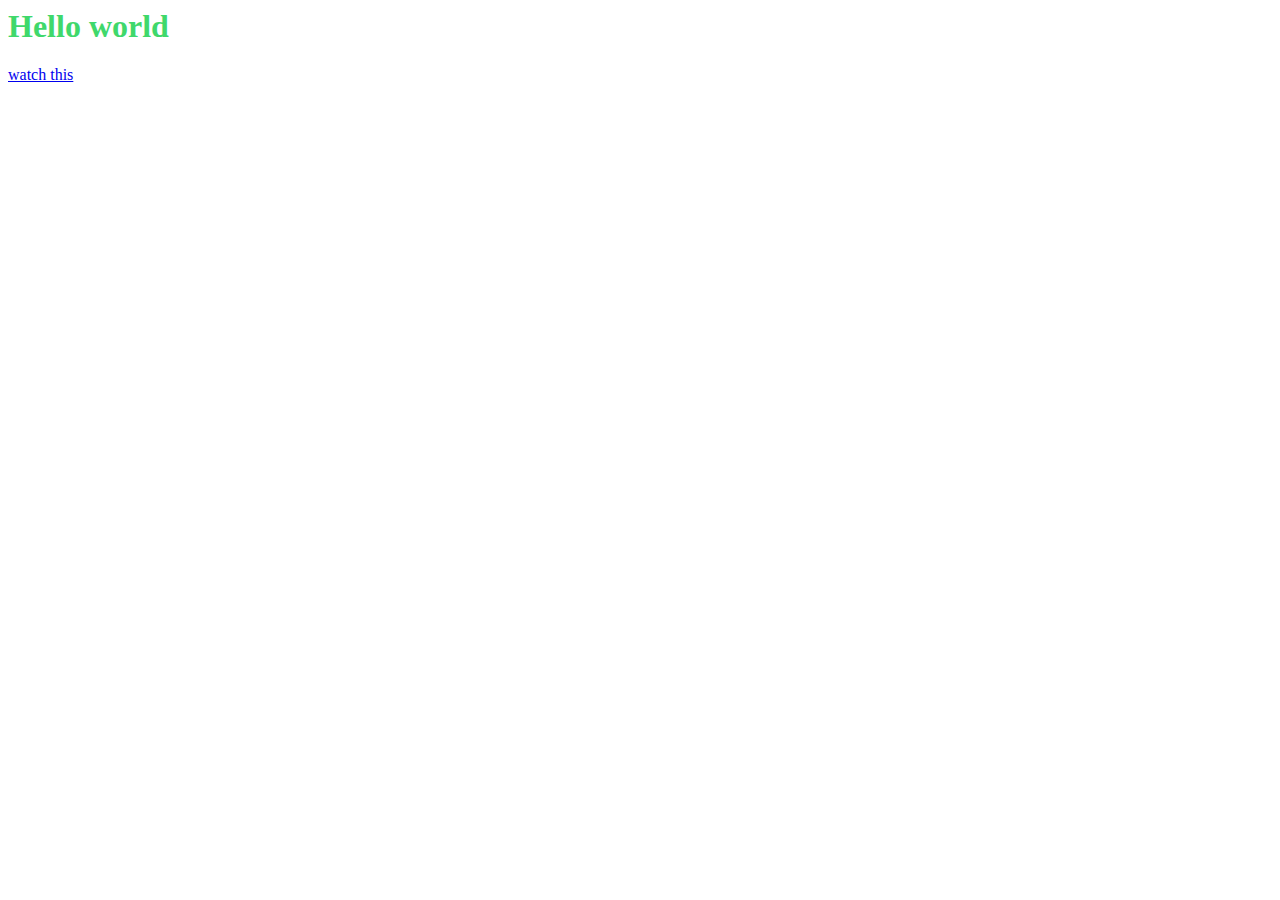
<file: index.html>
<head>
<link rel="stylesheet" type="text/css" href="style.css"></head>
<body>
  <h1> Hello world </h1>
  <a href=¨https://kittycatdotbat123.github.io/Movie-tonight/Movietrailer.html´>watch this</a>
</body>
</file>
<file: style.css>
h1{
 color:#3FD86B; 
}
</file>
